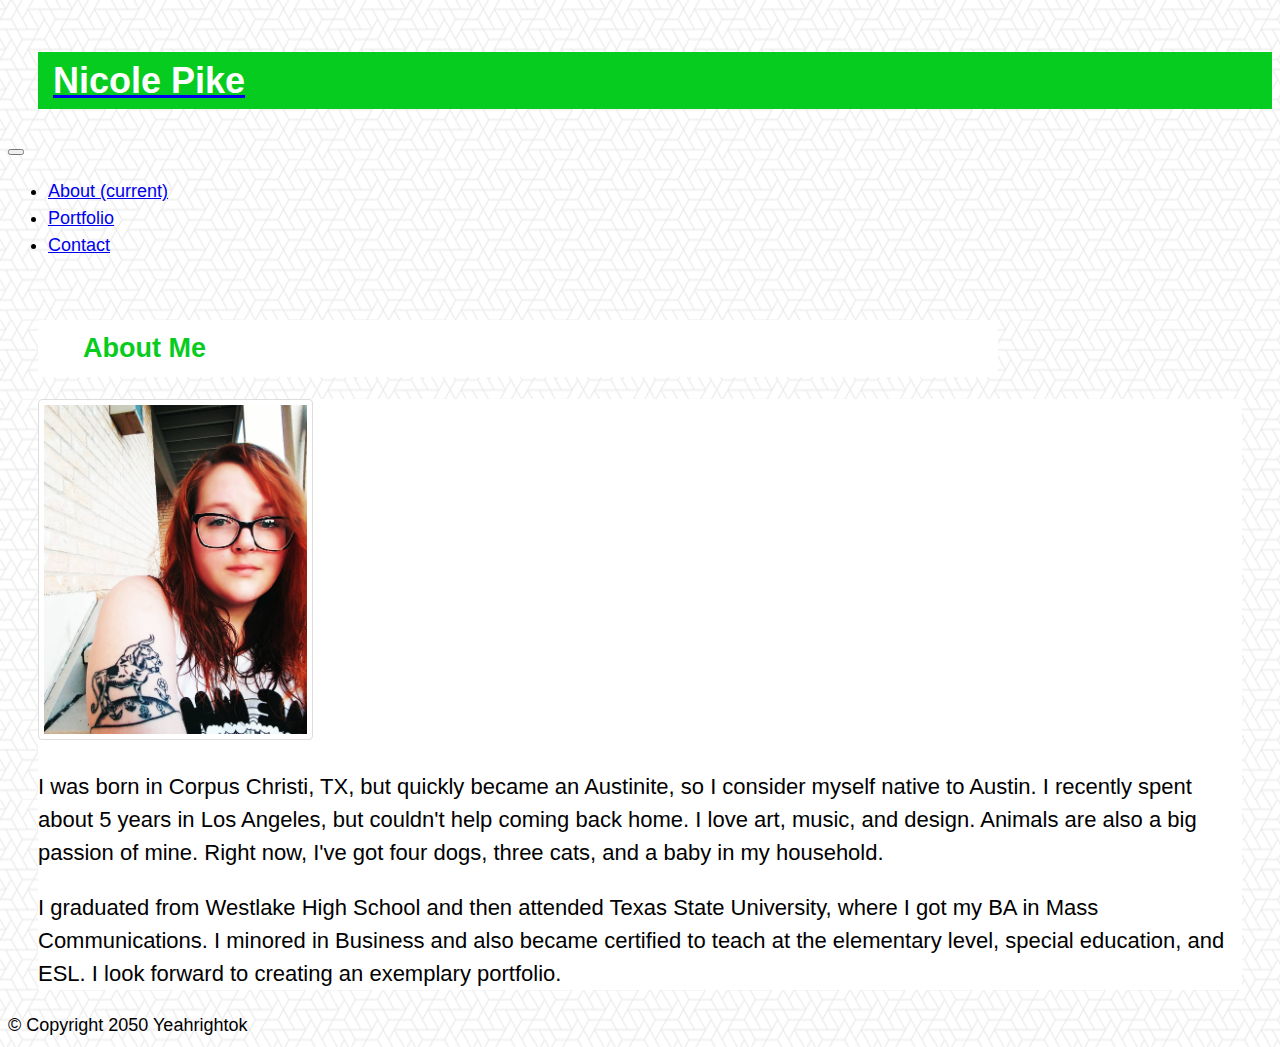
<file: index.html>
<!DOCTYPE html>
<html lang="en">

<head>

    <meta charset="UTF-8">
    <meta name="viewport" content="width=device-width, initial-scale=1.0" />
    <meta http-equiv="X-UA-Compatible" content="ie=edge" />

    <link rel="stylesheet" href="https://stackpath.bootstrapcdn.com/bootstrap/4.1.3/css/bootstrap.min.css" integrity="sha384-MCw98/SFnGE8fJT3GXwEOngsV7Zt27NXFoaoApmYm81iuXoPkFOJwJ8ERdknLPMO"
        crossorigin="anonymous" />
    <link rel="stylesheet" type="text/css" href="assets/css/style.css" />
    <title>Nicole Pike|About</title>
</head>

<body>
    <div class="content">
        <div class="row">
            <div class="col-lg-12">
                <nav class="navbar navbar-expand-lg navbar-light bg-light">
                    <a class="col-xs-12" class="navbar-brand" href="index.html">
                        <h1>Nicole Pike</h1>
                    </a>
                    <button class="navbar-toggler" type="button" data-toggle="collapse" data-target="#navbarText" aria-controls="navbarText"
                        aria-expanded="false" aria-label="Toggle navigation">
                        <span class="navbar-toggler-icon"></span>
                    </button>
                    <div class="collapse navbar-collapse" id="navbarText">
                        <ul class="navbar-nav ml-auto">
                            <li class="nav-item active">
                                <a class="nav-link" href="#">About
                                    <span class="sr-only">(current)</span>
                                </a>
                            </li>
                            <li class="nav-item">
                                <a class="nav-link" href="portfolio.html">Portfolio</a>
                            </li>
                            <li class="nav-item">
                                <a class="nav-link" href="contact.html">Contact</a>
                            </li>
                        </ul>
                    </div>
            </div>
            </nav>
        </div>
        <div class="row">
            <div class="col-xs-6 col-md-4" id="main-container" class="container">
                <section class="main-section">
                    <h2>About Me</h2>
                </section>
            </div>
            <div class="col-8"></div>
        </div>
        <div class="row" class="container" id="content">
            <div class="col-lg-3 col-md-6 col-sm-12">
                <img src="assets/images/biopic.jpg" class="img-fluid" alt="Responsive image"> </div>
            <div class="col-9 col-md-6 col-sm-12">
                <p>I was born in Corpus Christi, TX, but quickly became an Austinite, so I consider myself native to Austin.
                    I recently spent about 5 years in Los Angeles, but couldn't help coming back home. I love art, music,
                    and design. Animals are also a big passion of mine. Right now, I've got four dogs, three cats, and a
                    baby in my household.</p>
                <p>I graduated from Westlake High School and then attended Texas State University, where I got my BA in Mass
                    Communications. I minored in Business and also became certified to teach at the elementary level, special
                    education, and ESL. I look forward to creating an exemplary portfolio.
                </p>
            </div>
        </div>
    </div>
    </div>
    <footer class="footer">
        &copy; Copyright 2050 Yeahrightok
    </footer>
</body>

</html>
</file>
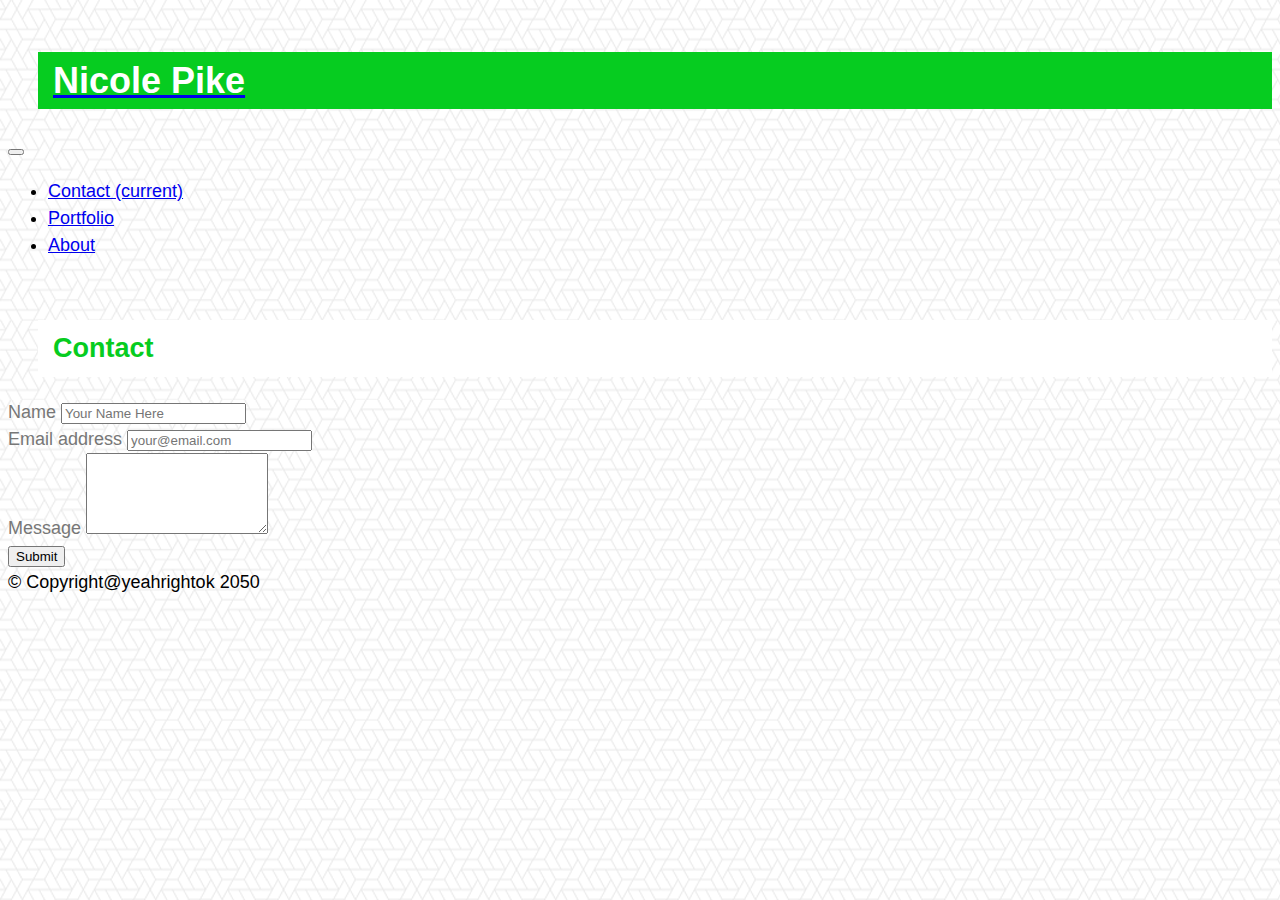
<file: contact.html>
<!DOCTYPE html>
<html lang="en">

<head>
    <link rel="stylesheet" href="https://stackpath.bootstrapcdn.com/bootstrap/4.1.3/css/bootstrap.min.css" integrity="sha384-MCw98/SFnGE8fJT3GXwEOngsV7Zt27NXFoaoApmYm81iuXoPkFOJwJ8ERdknLPMO"
        crossorigin="anonymous">
    <link rel="stylesheet" type="text/css" href="assets/css/style.css"> 
    <meta charset="UTF-8">
    <meta name="viewport" content="width=device-width, initial-scale=1.0">
    <meta http-equiv="X-UA-Compatible" content="ie=edge">
    <title>Nicole Pike|About</title>
</head>

<body>
    <div class="container">
        <div class="row">
            <div class="col-lg-12">
                <nav class="navbar navbar-expand-lg navbar-light bg-light">
                    <a class="col-xs-12" class="navbar-brand" href="index.html"><h1>Nicole Pike</h1></a>
                    <button class="navbar-toggler" type="button" data-toggle="collapse" data-target="#navbarText" aria-controls="navbarText"
                        aria-expanded="false" aria-label="Toggle navigation">
                        <span class="navbar-toggler-icon"></span>
                    </button>
                    <div class="collapse navbar-collapse" id="navbarText">
                        <ul class="navbar-nav ml-auto">
                            <li class="nav-item active">
                                <a class="nav-link" href="contact.html">Contact
                                    <span class="sr-only">(current)</span>
                                </a>
                            </li>
                            <li class="nav-item">
                                <a class="nav-link" href="portfolio.html">Portfolio</a>
                            </li>
                            <li class="nav-item">
                                <a class="nav-link" href="index.html">About</a>
                            </li>
                        </ul>
                    </div>
            </div>
            </nav>
        </div>
        <div class="container">

            <div class="row">
                <div class="main col-md-8">
                    <div class="row">
                        <div class="col-md-12">
                            <h2 class="page-title">Contact</h2>
                            <form class="contact-form">
                                <div class="form-group">
                                    <label for="inputName">Name</label>
                                    <input type="text" class="form-control" id="inputName" placeholder="Your Name Here">
                                </div>
                                <div class="form-group">
                                    <label for="inputEmail">Email address</label>
                                    <input type="email" class="form-control" id="inputEmail" placeholder="your@email.com">
                                </div>
                                <div class="form-group">
                                    <label for="inputMessage">Message</label>
                                    <textarea class="form-control" rows="5"></textarea>
                                </div>

                                <button type="submit" class="btn btn-primary">Submit</button>
                            </form>
                        </div>
                    </div>
                </div>



            </div>
        </div>

        <footer class= "row" class="footer">
            <div class="col-12">
            &copy; Copyright@yeahrightok 2050
            </div>
        </footer>
</body>

</html>
</file>
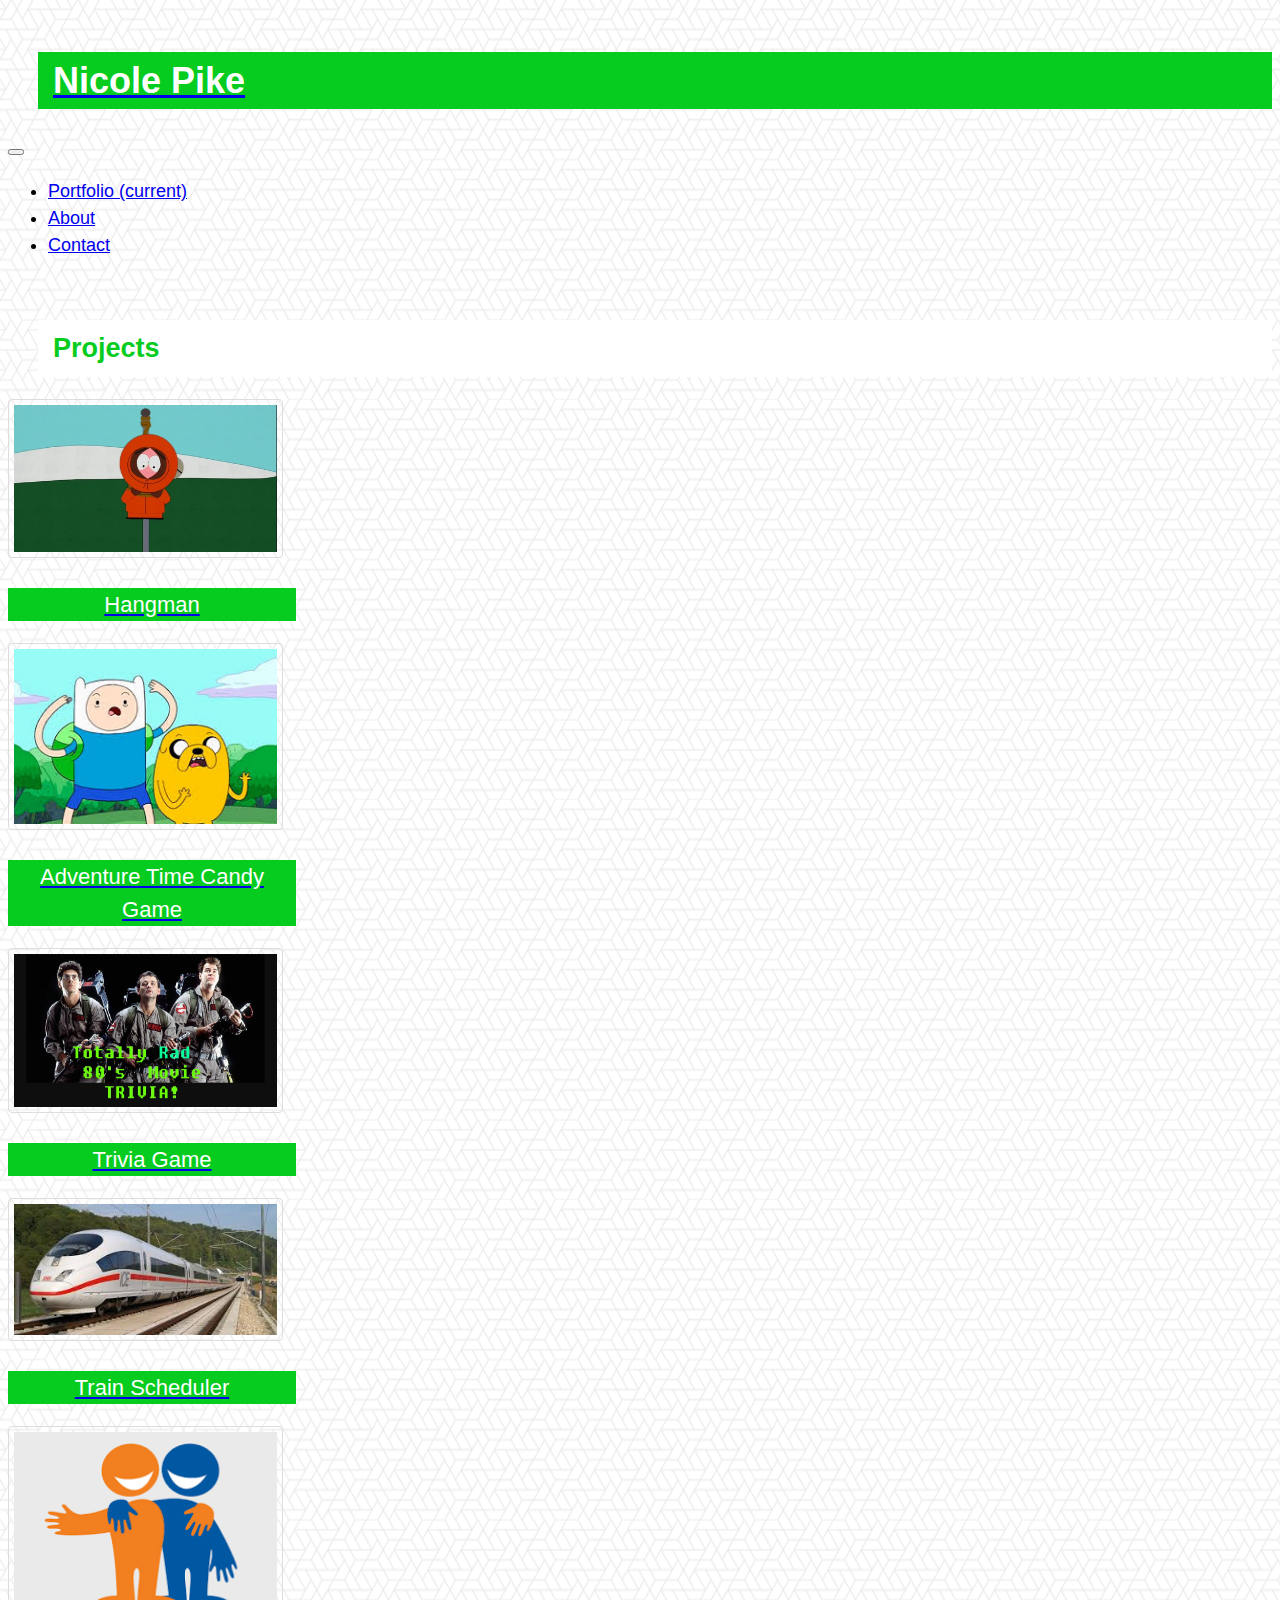
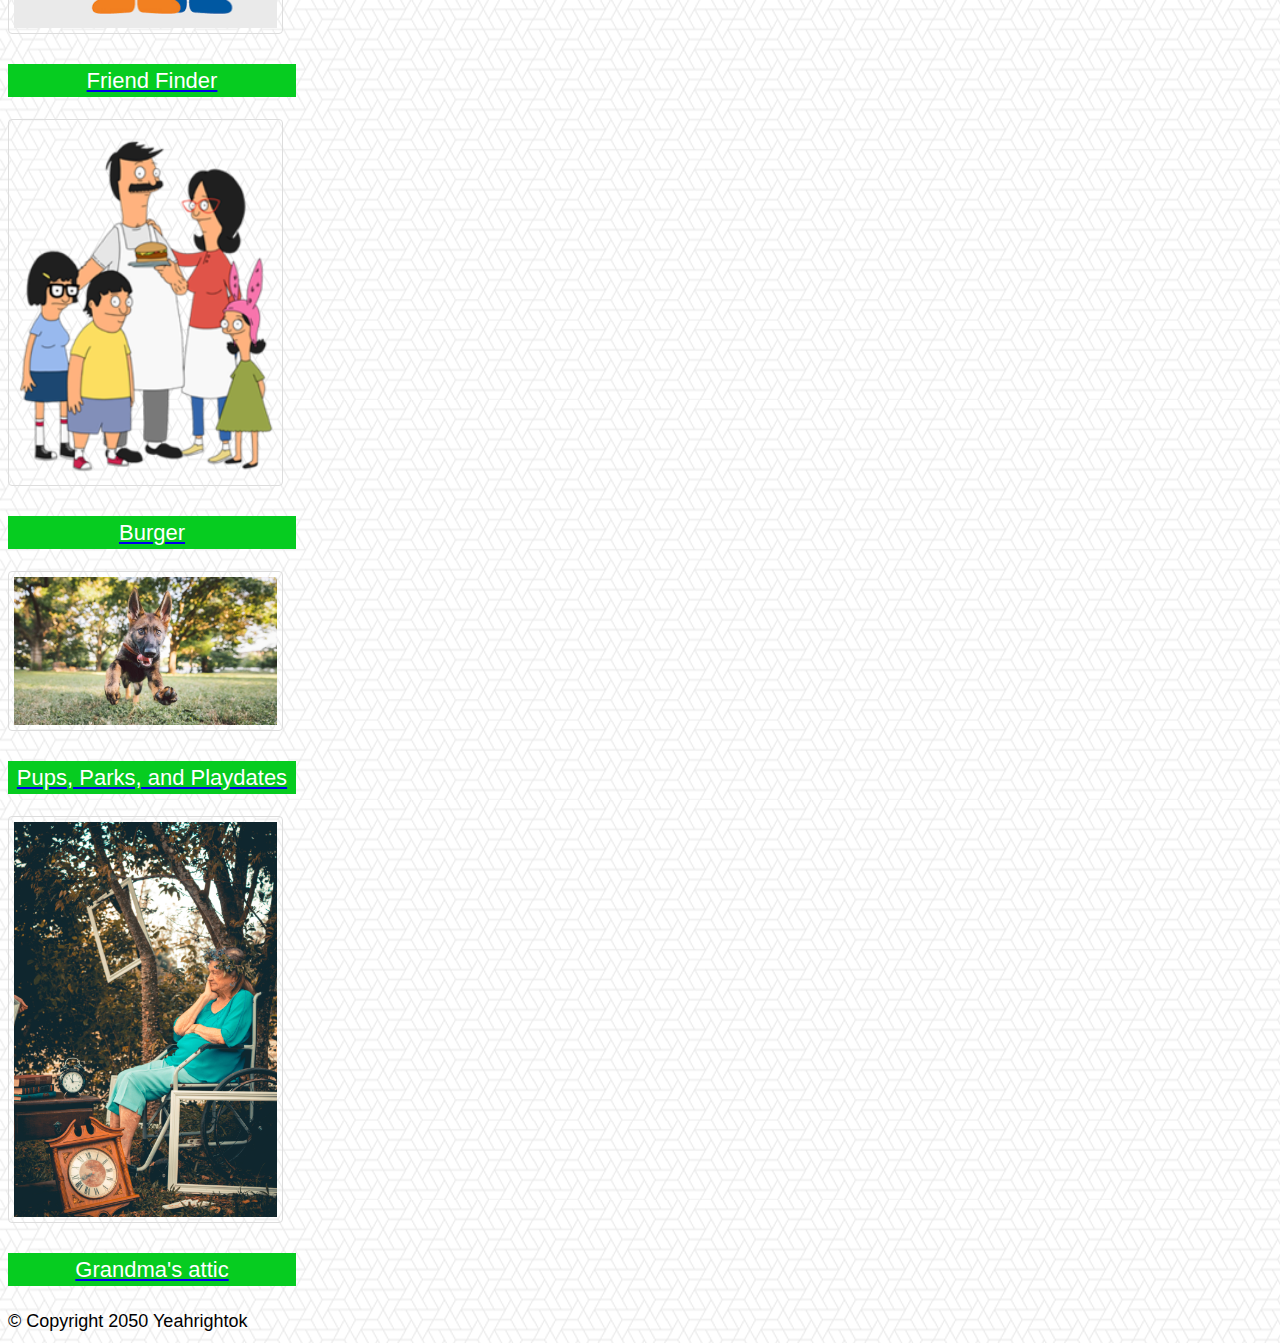
<file: portfolio.html>
<!DOCTYPE html>
<html lang="en">

<head>

    <meta charset="UTF-8">
    <meta name="viewport" content="width=device-width, initial-scale=1.0" />
    <meta http-equiv="X-UA-Compatible" content="ie=edge" />

    <link rel="stylesheet" href="https://stackpath.bootstrapcdn.com/bootstrap/4.1.3/css/bootstrap.min.css" integrity="sha384-MCw98/SFnGE8fJT3GXwEOngsV7Zt27NXFoaoApmYm81iuXoPkFOJwJ8ERdknLPMO"
        crossorigin="anonymous" />
    <link rel="stylesheet" type="text/css" href="assets/css/style.css" />
    <title>Nicole Pike|About</title>
</head>

<body>
    <div class="content">
        <div class="row">
            <div class="col-lg-12">
                <nav class="navbar navbar-expand-lg navbar-light bg-light">
                    <a class="col-xs-12" class="navbar-brand" href="index.html">
                        <h1>Nicole Pike</h1>
                    </a>
                    <button class="navbar-toggler" type="button" data-toggle="collapse" data-target="#navbarText" aria-controls="navbarText"
                        aria-expanded="false" aria-label="Toggle navigation">
                        <span class="navbar-toggler-icon"></span>
                    </button>
                    <div class="collapse navbar-collapse" id="navbarText">
                        <ul class="navbar-nav ml-auto">
                            <li class="nav-item active">
                                <a class="nav-link" href="#">Portfolio
                                    <span class="sr-only">(current)</span>
                                </a>
                            </li>
                            <li class="nav-item">
                                <a class="nav-link" href="index.html">About</a>
                            </li>
                            <li class="nav-item">
                                <a class="nav-link" href="contact.html">Contact</a>
                            </li>
                        </ul>
                    </div>
            </div>
            </nav>
        </div>

        <div class="container">


            <div class="row">
                <div class="col-md-8">
                    <h2>Projects</h2>
                </div>
            </div>

            <div class="row">
                <div class="col-lg-4 col-sm-8">
                    <div class="card" style="width: 18rem;">
                        <img class="image" src="assets/images/kenny_1.jpg" alt="image 1">
                        <div class="card-body">
                            <a href="https://nicolep1056.github.io/Word-Guess-Game/">
                                <p class="card-text">Hangman</p></a>
                        </div>
                    </div>
                </div>
                <div class="col-lg-4 col-sm-8">
                    <div class="card" style="width: 18rem;">
                        <img class="image" src="assets/images/advtime.jpg" alt="image 2">
                        <div class="card-body">
                            <a href="https://nicolep1056.github.io/unit-4-game/">
                                <p class="card-text">Adventure Time Candy Game</p></a>
                        </div>
                    </div>
                </div>
            </div>
            <div class="row">
                <div class="col-lg-4 col-sm-8">
                    <div class="card" style="width: 18rem;">
                        <img class="image" src="assets/images/radmovietrivia.jpg" alt="image 3">
                        <div class="card-body">
                            <a href="https://nicolep1056.github.io/TriviaGame/">
                                <p class="card-text">Trivia Game</p></a>
                        </div>
                    </div>
                </div>
                <div class="col-lg-4 col-sm-8">
                    <div class="card" style="width: 18rem;">
                        <img class="image" src="assets/images/train.jpg"
                            alt="image 4">
                        <div class="card-body">
                            <a href="https://nicolep1056.github.io/Train-Scheduler/">
                                <p class="card-text">Train Scheduler</p></a>
                        </div>
                    </div>
                </div>
            </div>
<!--             <div class="row">
                <div class="col-lg-4 col-sm-8">
                    <div class="card" style="width: 18rem;">
                        <img class="image" src="assets/images/concert-this.png" alt="image 5">
                        <div class="card-body">
                            <a href="#">
                                <p class="card-text">Node Liri App</p></a>
                        </div>
                    </div>
                </div>
                <div class="col-lg-4 col-sm-8">
                    <div class="card" style="width: 18rem;">
                        <img class="image" src="assets/images/image1.png" alt="image 6">
                        <div class="card-body">
                            <a href="#">
                                <p class="card-text">Bamazon</p></a>
                        </div>
                    </div>
                </div>
            </div> -->

            <div class="row">
                <div class="col-lg-4 col-sm-8">
                    <div class="card" style="width: 18rem;">
                        <img class="image" src="assets/images/friends.png" alt="image 5">
                        <div class="card-body">
                            <a href="https://obscure-island-59572.herokuapp.com/">
                                <p class="card-text">Friend Finder</p></a>
                        </div>
                    </div>
                </div>
                <div class="col-lg-4 col-sm-8">
                    <div class="card" style="width: 18rem;">
                        <img class="image" src="assets/images/burger.png" alt="image 4">
                        <div class="card-body">
                            <a href="https://infinite-dusk-13157.herokuapp.com/">
                                <p class="card-text">Burger</p></a>
                        </div>
                    </div>
                </div>
            </div>

            <div class="row">
                <div class="col-lg-4 col-sm-8">
                    <div class="card" style="width: 18rem;">
                        <img class="image" src="assets/images/zilker-bark.jpg" alt="image 5">
                        <div class="card-body">
                            <a href="https://megzimo.github.io/Project-1/">
                                <p class="card-text">Pups, Parks, and Playdates</p></a>
                        </div>
                    </div>
                </div>
                <div class="col-lg-4 col-sm-8">
                    <div class="card" style="width: 18rem;">
                        <img class="image" src="assets/images/grandma.jpg" alt="image 4">
                        <div class="card-body">
                            <a href="https://grandmasattic.herokuapp.com/">
                                <p class="card-text">Grandma's attic</p></a>
                        </div>
                    </div>
                </div>
            </div>
            <footer class="footer">
                &copy; Copyright 2050 Yeahrightok
            </footer>


</body>

</html>
</file>
<file: assets/css/style.css>
* {
	box-sizing: border-box;
}

html {
	position: relative; 
	min-height: 100%;
	font-size: 100%;

}
body{
    font-size: 18px;
    line-height: 27px;
    color: black;
    font-family:'Arial', 'Helvetica Neue', Helvetica, sans-serif;
    background: url("../images/what-the-hex.png");
}

img {
    border: 1px solid #ddd;
    border-radius: 4px;
    padding: 5px;
    width: 275px;
  }

h1, h2, h3, h4, h5, h6 {
	font-family: 'Arial', 'Helvetica Neue', Helvetica, sans-serif;
	color: #ffffff;
	font-weight: 700;
	background-color:#06cc20;
}

a {
	cursor: pointer;
}

p {
	font-size: 22px;
	line-height: 33px;
}

h1 {
    padding: 15px;
	margin-left: 30px;
}

h2 {
    margin-left: 30px;
    padding: 15px;
    color: #06cc20;
    background: #ffffff;
}

label {
	color: #777777;
	font-weight: normal;
}

.main-section{
    width: 100%;
    max-width: 960px;
    margin-top: 0px;
    margin-right: 0px;
    margin-left: 30px;
    background: #ffffff;
}

#content{
    background: #ffffff;
    margin-left: 30px;
    margin-right: 30px;
}



.navbar {
	border: none;
	background: none;
	padding: 20px 0;
}

.card-text{
    color: #ffffff;
    background: #06cc20;
    text-align: center;
}

.card-body{
    background:#06cc20;
    margin-bottom: 10px;
}
</file>
